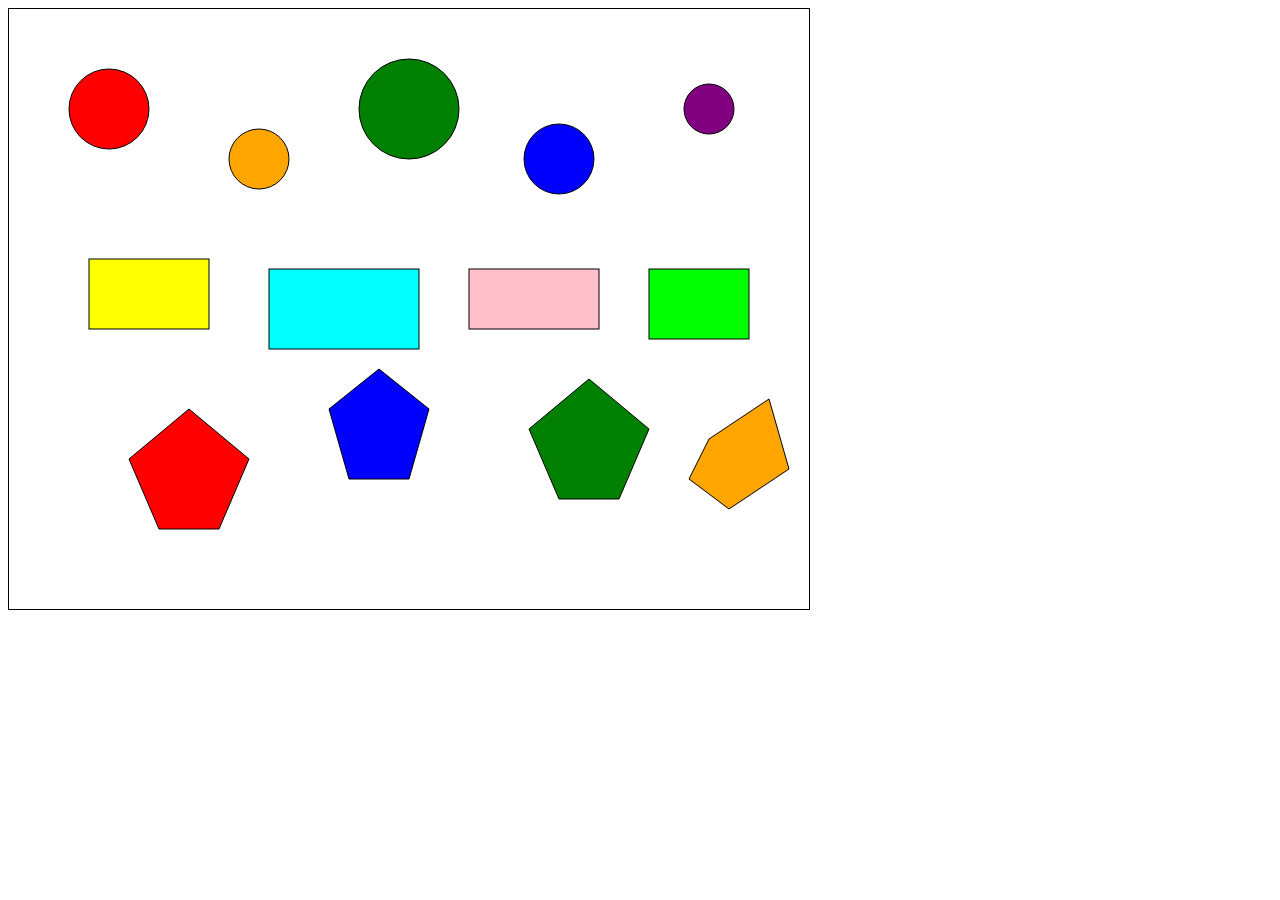
<file: index.html>
<!DOCTYPE html>
<html lang="en">
<head>
    <meta charset="UTF-8">
    <title>Title</title>
</head>
<body>
<tela largura="800" altura="600">

  <!-- Arcos -->
  <arco px="100" py="100" raio="40" angIni="0" angFim="6.28" cor="red"></arco>
  <arco px="250" py="150" raio="30" angIni="0" angFim="6.28" cor="orange"></arco>
  <arco px="400" py="100" raio="50" angIni="0" angFim="6.28" cor="green"></arco>
  <arco px="550" py="150" raio="35" angIni="0" angFim="6.28" cor="blue"></arco>
  <arco px="700" py="100" raio="25" angIni="0" angFim="6.28" cor="purple"></arco>

  <!-- Retângulos -->
  <retangulo px="80" py="250" largura="120" altura="70" cor="yellow"></retangulo>
  <retangulo px="260" py="260" largura="150" altura="80" cor="cyan"></retangulo>
  <retangulo px="460" py="260" largura="130" altura="60" cor="pink"></retangulo>
  <retangulo px="640" py="260" largura="100" altura="70" cor="lime"></retangulo>

  <!-- Polígonos -->
  <poligono pontos="120,450 180,400 240,450 210,520 150,520" cor="red"></poligono>
  <poligono pontos="320,400 370,360 420,400 400,470 340,470" cor="blue"></poligono>
  <poligono pontos="520,420 580,370 640,420 610,490 550,490" cor="green"></poligono>
  <poligono pontos="700,430 760,390 780,460 720,500 680,470" cor="orange"></poligono>

</tela>

</body>
</html>
<script src="script.js"></script>
</file>
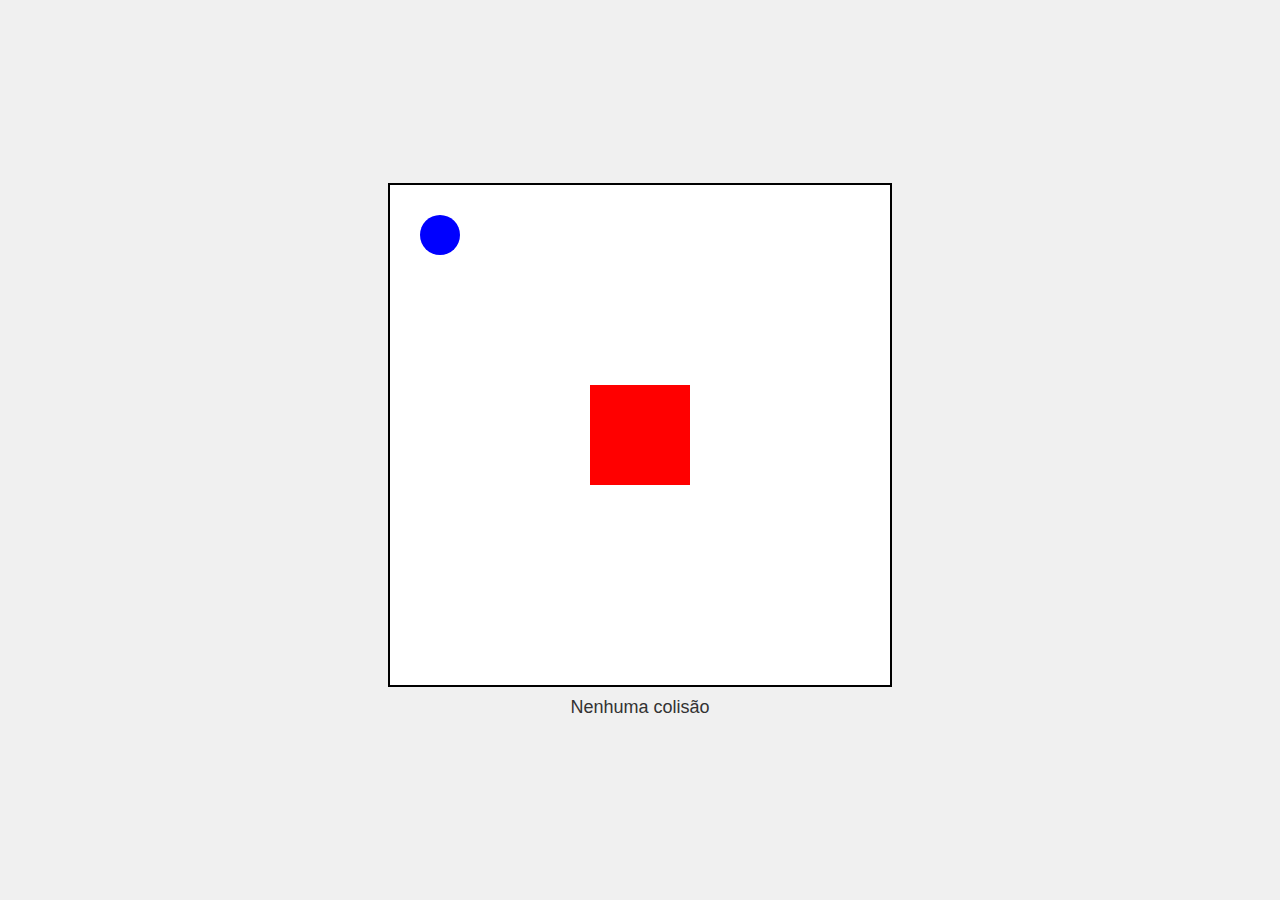
<file: auxilio/index.html>
<!DOCTYPE html>
<html lang="en">
<head>
    <meta charset="UTF-8">
    <meta name="viewport" content="width=device-width, initial-scale=1.0">
    <link rel="stylesheet" href="estilo.css">
    <title>colisão canvas</title>
</head>
<body>
    <canvas id="gameCanvas"></canvas>
    <div id="collisionInfo">Nenhuma colisão</div>
    <script src="script.js"></script>
</body>
</html>
</file>
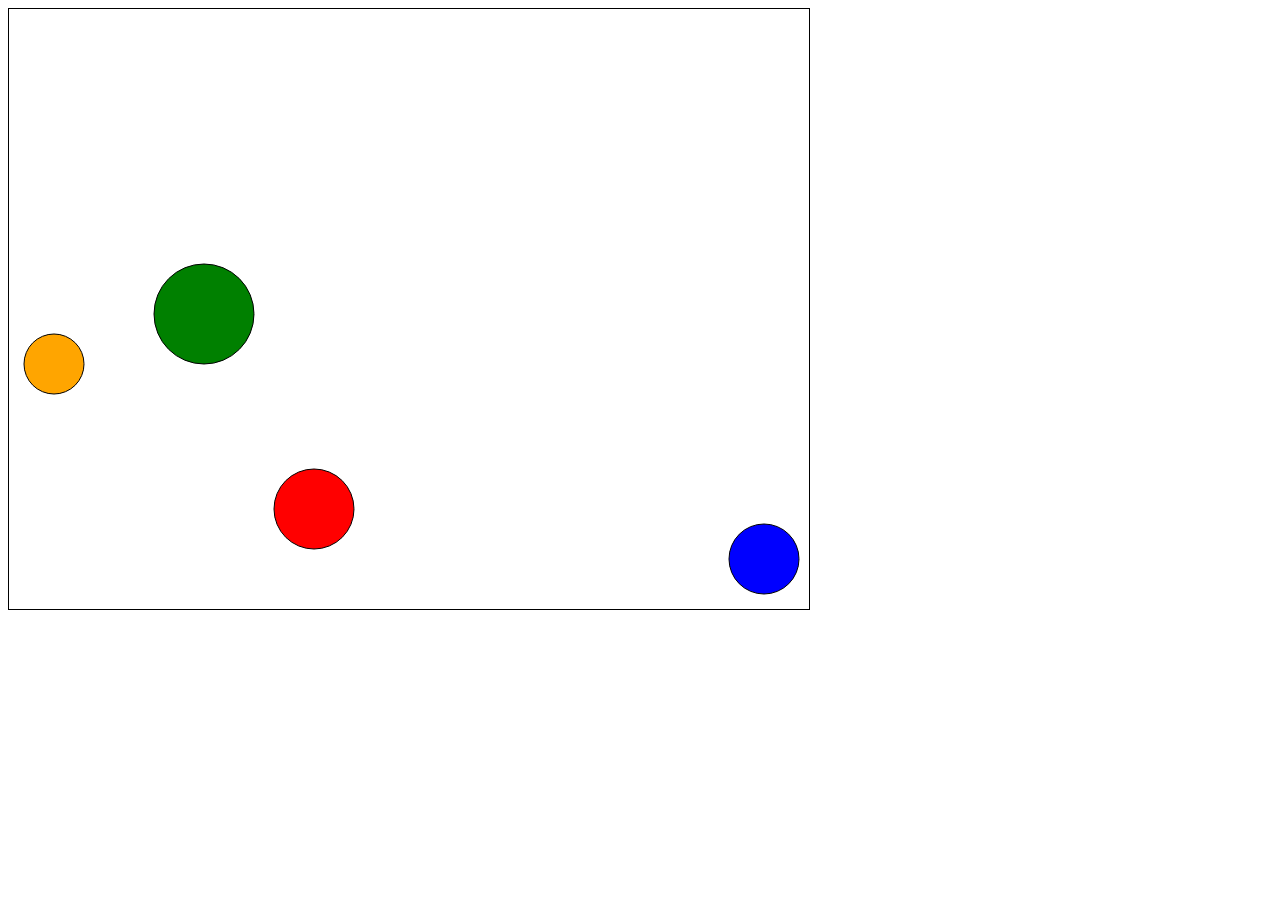
<file: trabalho/index.html>
<!DOCTYPE html>
<html lang="en">
<head>
    <meta charset="UTF-8">
    <title>Title</title>
</head>
<body>
<tela largura="800" altura="600">

<arco px="100" py="100" raio="40" angIni="0" angFim="6.28" cor="red" moverH="direita" moverV="acima"></arco>
<arco px="250" py="150" raio="30" angIni="0" angFim="6.28" cor="orange" moverH="esquerda" moverV="abaixo"></arco>
<arco px="400" py="100" raio="50" angIni="0" angFim="6.28" cor="green" moverH="esquerda" moverV="abaixo"></arco>
<arco px="550" py="150" raio="35" angIni="0" angFim="6.28" cor="blue" moverH="direita" moverV="acima"></arco>

<retangulo px="80"  py="250" largura="70" altura="40" cor="purple" moverH="direita"></retangulo>
<retangulo px="200" py="260" largura="60" altura="35" cor="brown"  moverH="esquerda"></retangulo>
<retangulo px="350" py="240" largura="90" altura="50" cor="pink"   moverV="acima"></retangulo>
<retangulo px="500" py="260" largura="75" altura="45" cor="cyan"   moverV="abaixo"></retangulo>

<poligono px1="100" py1="350" px2="140" py2="330" px3="160" py3="380"  cor="red" moverH="direita"></poligono>

<poligono px1="230" py1="340" px2="280" py2="360" px3="250" py3="390" cor="green" moverH="esquerda"></poligono>

<poligono px1="380" py1="330" px2="420" py2="350" px3="390" py3="380" cor="orange" moverV="acima"></poligono>

<poligono px1="520" py1="350" px2="560" py2="330" px3="590" py3="380" cor="blue" moverV="abaixo"></poligono>

</tela>

</body>
</html>
<script src="script.js"></script>
</file>
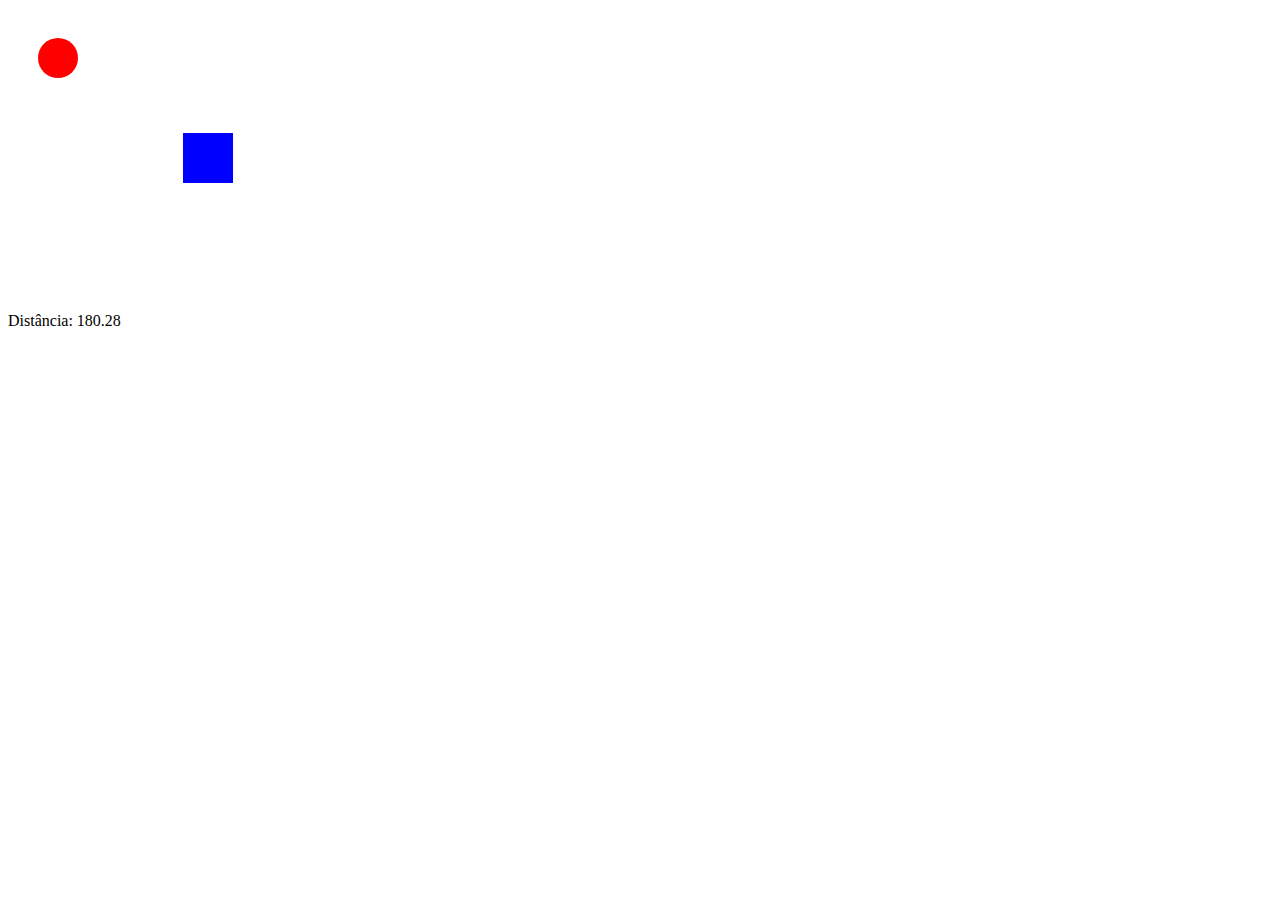
<file: auxilio/distancia/index.html>
<!DOCTYPE html>
<html lang="en">
<head>
    <meta charset="UTF-8">
    <meta name="viewport" content="width=device-width, initial-scale=1.0">
    <title>Cálculo da distancia</title>
</head>
<body>
    <canvas id="meuCanvas" width="400" height="300"></canvas>
    <div id="distancia" class="distancia"></div>
</body>
</html>
<script src="script.js"></script>
</file>
<file: auxilio/estilo.css>
body {
    display: flex;
    flex-direction: column;
    align-items: center;
    justify-content: center;
    height: 100vh;
    margin: 0;
    background-color: #f0f0f0;
    font-family: Arial, sans-serif;
}

#gameCanvas {
    border: 2px solid #000;
    background-color: #fff;
}

#collisionInfo {
    margin-top: 10px;
    font-size: 18px;
    color: #333;
}
</file>
